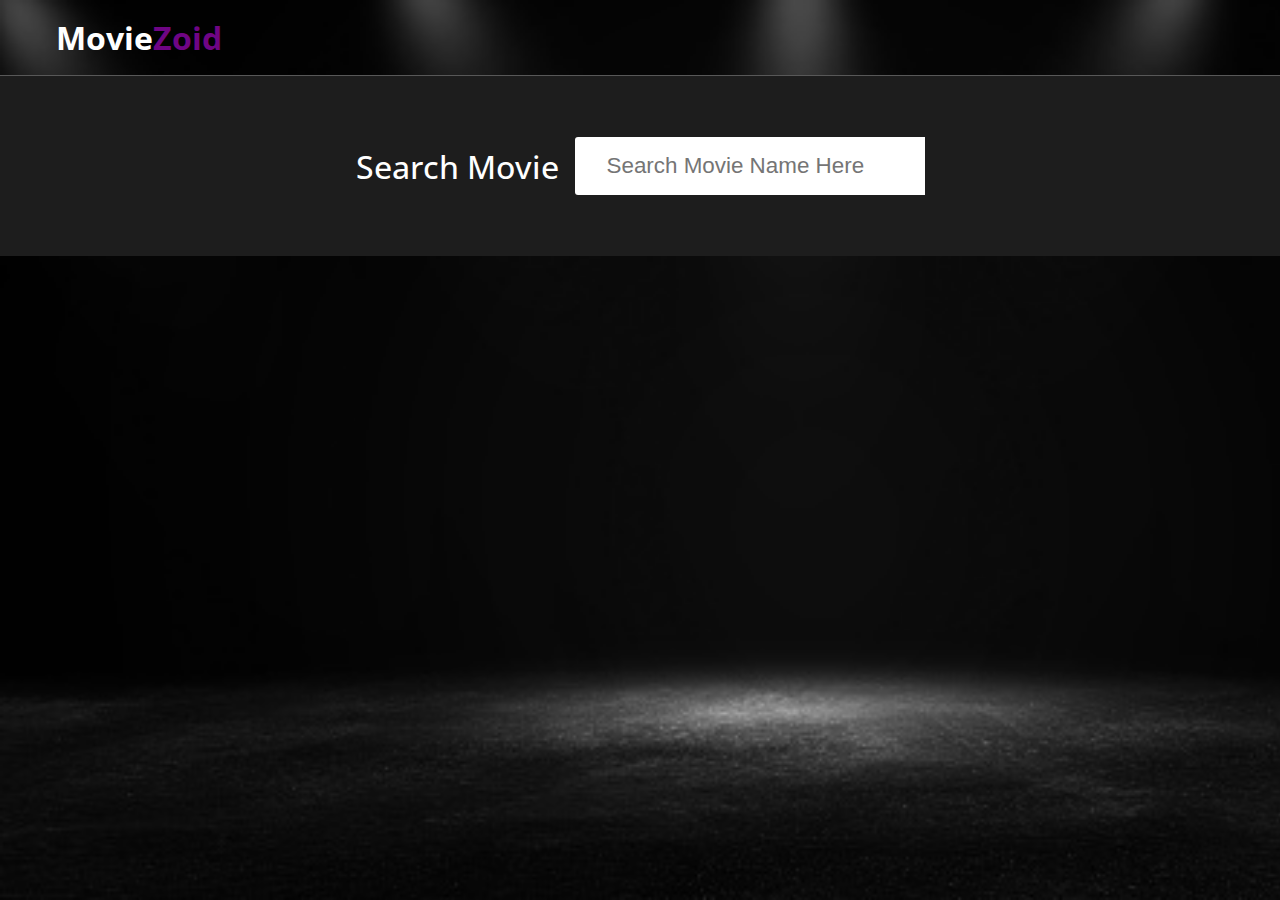
<file: index.html>
<!DOCTYPE html>
<html lang="en">
<head>
    <meta charset="UTF-8">
    <meta http-equiv="X-UA-Compatible" content="IE=edge">
    <meta name="viewport" content="width=device-width, initial-scale=1.0">
    <title>Movie Search Website</title>
    <link rel="stylesheet" href="https://cdnjs.cloudflare.com/ajax/libs/font-awesome/6.0.0-beta3/css/all.min.css" integrity="sha512-Fo3rlrZj/k7ujTnHg4CGR2D7kSs0v4LLanw2qksYuRlEzO+tcaEPQogQ0KaoGN26/zrn20ImR1DfuLWnOo7aBA==" crossorigin="anonymous" referrerpolicy="no-referrer" />
    <link rel = "stylesheet" href = "style.css">
</head>
<body>
    <div class = "wrapper">
        <div class = "logo">
            <div class = "container">
                <p>Movie<span>Zoid</span></p>
            </div>
        </div>
        <div class = "search-container">
            <div class = "search-element">
                <h3>Search Movie</h3>
                <input type = "text" class = "form-control" placeholder="Search Movie Name Here" id = "movie-search-box" onkeyup="findMovies()" onclick = "findMovies()">
                <div class = "search-list" id = "search-list">
                </div>
            </div>
        </div>
        <div class = "container">
            <div class = "result-container">
                <div class = "result-grid" id = "result-grid"> 
                </div>
            </div>
        </div>
    </div>
    <script src = "script.js"></script>
</body>
</html>
</file>
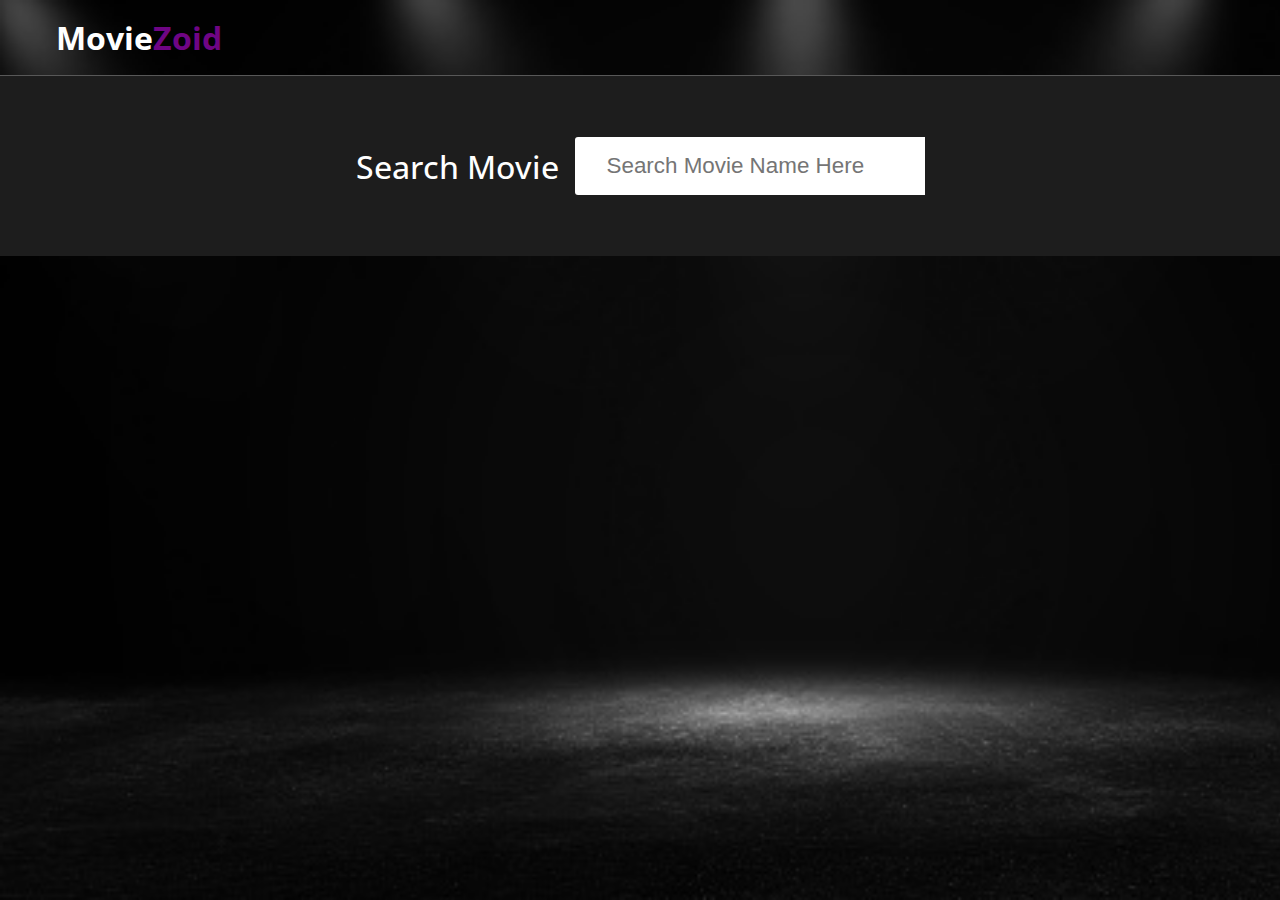
<file: movie.html>
<!DOCTYPE html>
<html lang="en">
<head>
    <meta charset="UTF-8">
    <meta http-equiv="X-UA-Compatible" content="IE=edge">
    <meta name="viewport" content="width=device-width, initial-scale=1.0">
    <title>Movie Search Website</title>
    <link rel="stylesheet" href="https://cdnjs.cloudflare.com/ajax/libs/font-awesome/6.0.0-beta3/css/all.min.css" integrity="sha512-Fo3rlrZj/k7ujTnHg4CGR2D7kSs0v4LLanw2qksYuRlEzO+tcaEPQogQ0KaoGN26/zrn20ImR1DfuLWnOo7aBA==" crossorigin="anonymous" referrerpolicy="no-referrer" />
    <link rel = "stylesheet" href = "style.css">
</head>
<body>
    <div class = "wrapper">
        <div class = "logo">
            <div class = "container">
                <p>Movie<span>Zoid</span></p>
            </div>
        </div>
        <div class = "search-container">
            <div class = "search-element">
                <h3>Search Movie</h3>
                <input type = "text" class = "form-control" placeholder="Search Movie Name Here" id = "movie-search-box" onkeyup="findMovies()" onclick = "findMovies()">
                <div class = "search-list" id = "search-list">
                </div>
            </div>
        </div>
        <div class = "container">
            <div class = "result-container">
                <div class = "result-grid" id = "result-grid"> 
                </div>
            </div>
        </div>
    </div>
    <script src = "script.js"></script>
</body>
</html>
</file>
<file: style.css>
@import url('https://fonts.googleapis.com/css2?family=Open+Sans:ital,wght@1,300;1,400;1,500;1,600;1,700;1,800&display=swap');


:root{
    --md-dark-color: #1d1d1d;
    --dark-color:#090000;
    --light-dark-color: #585858;
    --purple-color: #6f0584;
}
*{
    padding: 0;
    margin: 0;
    -webkit-box-sizing: border-box;
            box-sizing: border-box;
}

a{
    text-decoration: none;
}
img{
    width: 100%;
    display:block;
}
.wrapper{
    min-height: 100vh;
    margin:0;
    padding:0;
    background-image: url('background.jpg');
    background-repeat: no-repeat;
    background-size: cover;
    height:100vh ;
}
.wrapper .container{
    max-width: 1200px;
    margin: 0 auto;
    padding: 0 1rem;
}
.search-container{
    background-color: var(--md-dark-color);
    height: 180px;
    display: -webkit-box;
    display: -ms-flexbox;
    display: flex;
    -webkit-box-align: center;
        -ms-flex-align: center;
            align-items: center;
    -webkit-box-pack: center;
        -ms-flex-pack: center;
            justify-content: center;
}
.logo{
    padding: 1rem 0;
    border-bottom: 1px solid var(--light-dark-color);
}
.logo p{
    font-size: 2rem;
    color: #fff;
    font-weight: bold;
}
.logo p span{
    color: var(--purple-color);
}
.search-element{
    display: -webkit-box;
    display: -ms-flexbox;
    display: flex;
    -webkit-box-align: stretch;
        -ms-flex-align: stretch;
            align-items: stretch;
    -webkit-box-pack: center;
        -ms-flex-pack: center;
            justify-content: center;
    -webkit-box-orient: vertical;
    -webkit-box-direction: normal;
        -ms-flex-direction: column;
            flex-direction: column;
    position: relative;
}
.search-element h3{
    -ms-flex-item-align: center;
        align-self: center;
    margin-right: 1rem;
    font-size: 2rem;
    color: #fff;
    font-weight: 500;
    margin-bottom: 1.5rem;
}
.search-element .form-control{
    padding: 1rem 2rem;
    font-size: 1.4rem;
    border: none;
    border-top-left-radius: 3px;
    border-bottom-left-radius: 3px;
    outline: none;
    color: var(--light-dark-color);
    width: 350px;
}
.search-list{
    position: absolute;
    right: 0;
    top: 100%;
    max-height: 500px;
    overflow-y: scroll;
    z-index: 10;
}
.search-list .search-list-item{
    background-color: var(--light-dark-color);
    padding: 0.5rem;
    border-bottom: 1px solid var(--dark-color);
    width: calc(350px - 8px);
    color: #fff;
    cursor: pointer;
    -webkit-transition: background-color 200ms ease;
    -o-transition: background-color 200ms ease;
    transition: background-color 200ms ease;
}
.search-list .search-list-item:Hover{
    background-color: #1f1f1f;
}
.search-list-item{
    display: -webkit-box;
    display: -ms-flexbox;
    display: flex;
    -webkit-box-align: center;
        -ms-flex-align: center;
            align-items: center;
}
.search-item-thumbnail img{
    width: 40px;
    margin-right: 1rem;
}
.search-item-info h3{
    font-weight: 600;
    font-size: 1rem;
}
.search-item-info p{
    font-size: 0.8rem;
    margin-top: 0.5rem;
    font-weight: 600;
    opacity: 0.6;
}

/* thumbnail */
.search-list::-webkit-scrollbar{
    width: 8px;
}
.search-list::-webkit-scrollbar-track{
    -webkit-box-shadow: inset 0 0 6px rgba(0, 0, 0, 0.3);
            box-shadow: inset 0 0 6px rgba(0, 0, 0, 0.3);
}
.search-list::-webkit-scrollbar-thumb{
    background-color: var(--purple-color);
    outline: none;
    border-radius: 10px;
}

/* js related class */
.hide-search-list{
    display: none;
}

/* movie result */
.result-container{
    padding: 3rem 0;
}
.movie-poster img{
    max-width: 300px;
    margin: 0 auto;
    border: 4px solid #fff;
}
.movie-info{
    text-align: center;
    color: #fff;
    padding-top:3rem;
}

/* movie info stylings */
.movie-title{
    font-size: 2rem;
    color: var(--purple-color);
    padding-bottom:0.2rem ;
}
.movie-misc-info{
    list-style-type: none;
    display: -webkit-box;
    display: -ms-flexbox;
    display: flex;
    -webkit-box-align: center;
        -ms-flex-align: center;
            align-items: center;
    -webkit-box-pack: center;
        -ms-flex-pack: center;
            justify-content: center;
    padding: 1rem;
}
.movie-info .year{
    font-weight: 500;
}
.movie-info .rated{
    background-color: var(--purple-color);
    padding: 0.4rem;
    margin: 0 0.4rem;
    border-radius: 6px;
    font-weight: 700;
    display: inline-block;
}
.movie-info .released{
    font-size: 0.9rem;
    opacity: 0.9;
}
.movie-info .writer{
    padding: 0.5rem;
    margin: 1rem 0;
}
.movie-info .genre{
    background-color: var(--light-dark-color);
    display: block;
    padding: 0.5rem;
    border-radius: 6px;
}
.movie-info .plot{
    max-width: 400px;
    margin: 1rem auto;
}
.movie-info .language{
    color: var(--purple-color);
    font-style: italic;
}
.movie-info .awards{
    font-weight: 300;
    font-size: 0.9rem;
}
.movie-info .awards i{
    color: var(--purple-color);
    margin: 1rem 0.7rem 0 0;
}

@media(max-width: 450px){
    .logo p{
        font-size: 1.4rem;
    }
    .search-element .form-control{
        width: 90%;
        margin: 0 auto;
        padding: 0.5rem 1rem;
    }
    .search-element h3{
        font-size: 1.4rem;
    }
    .search-list{
        width: 90%;
        right: 50%;
        -webkit-transform: translateX(50%);
            -ms-transform: translateX(50%);
                transform: translateX(50%);
    }
    .search-list .search-list-item{
        width: 100%;
    }
    .movie-misc-info{
        -webkit-box-orient: vertical;
        -webkit-box-direction: normal;
            -ms-flex-direction: column;
                flex-direction: column;
    }
    .movie-misc-info li:nth-child(2){
        margin: 0.8rem 0;
    }
}

@media(min-width: 800px){
    .search-element{
        -webkit-box-orient: horizontal;
        -webkit-box-direction: normal;
            -ms-flex-direction: row;
                flex-direction: row;
    }
    .search-element h3{
        margin-bottom: 0;
    }
    .result-grid{
        display: grid;
        grid-template-columns: repeat(2, 1fr);
    }
    .movie-info{
        text-align: left;
        padding-top: 0;
    }
    .movie-info .movie-misc-info{
        -webkit-box-pack: start;
            -ms-flex-pack: start;
                justify-content: flex-start;
        padding-left: 0;
    }
    .movie-info .plot{
        margin-left: 0;
    }
    .movie-info .writer{
        padding-left: 0;
        margin-left: 0;
    }
}
body{
    font-family: 'Open Sans', sans-serif;
}
</file>
